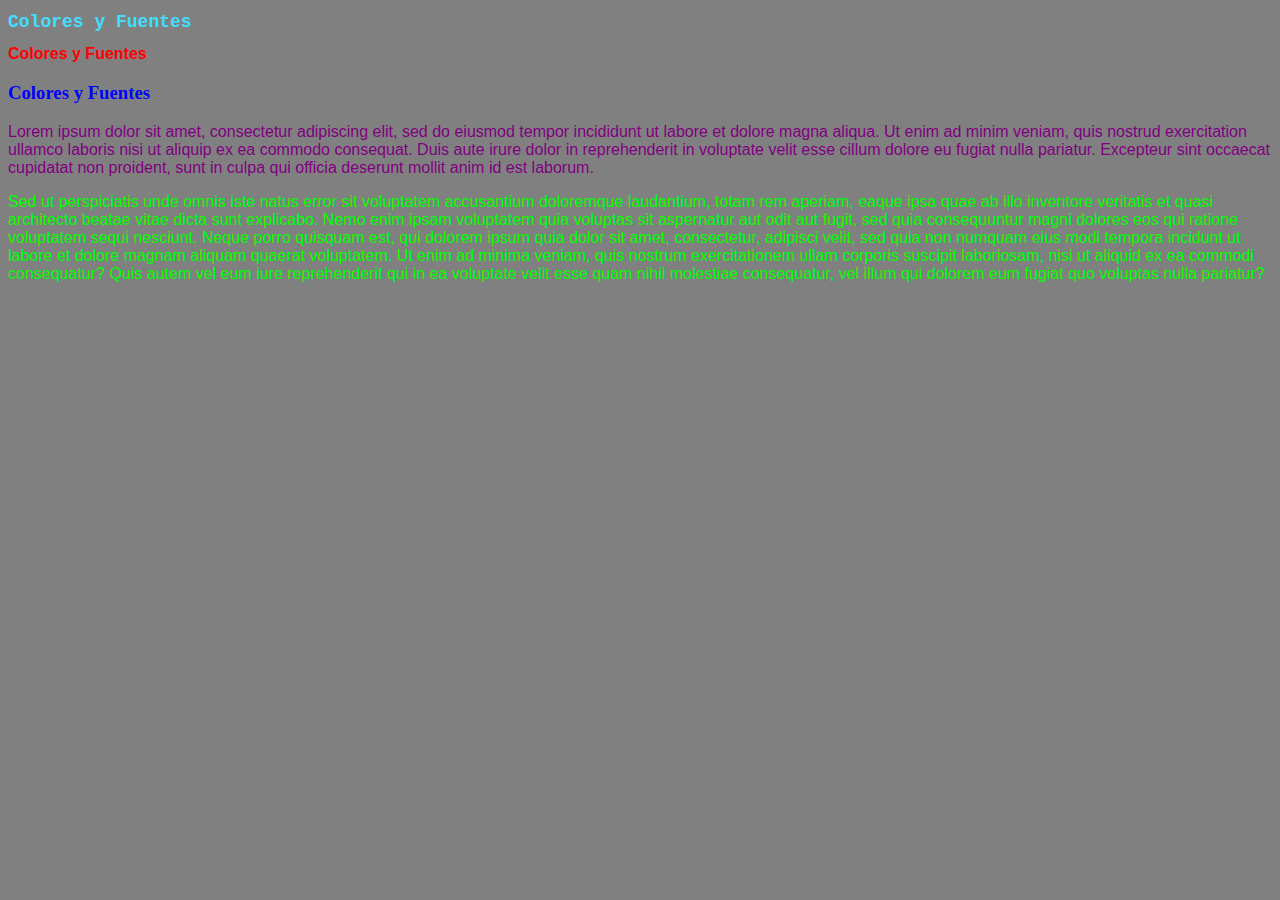
<file: Coloresyfuentes.html>
<!DOCTYPE html>

<head>
	<style type="text/css">
		h1{
			color:#4df;
			font-family: 'Courier New', Courier, monospace;
			font-size: large;
		}
		h2{
			color: red;
			font-family: 'Franklin Gothic Medium', 'Arial Narrow', Arial, sans-serif;
			font-size: medium;
		}
		h3{ 
			color: blue;
			font-family: 'Times New Roman', Times, serif;
		}
		p{ 
			color:#0f0; 
			font-family: 'Lucida Sans', 'Lucida Sans Regular', 'Lucida Grande', 'Lucida Sans Unicode', Geneva, Verdana, sans-serif;
		}
		.macarron{
			color: purple;
			font-size: medium;
		}
		body{
			background-color: grey;
		}
	</style>
</head>
<body>
	<h1>Colores y Fuentes</h1>
	<h2>Colores y Fuentes</h2>
	<h3>Colores y Fuentes</h3>
 	
	<p class="macarron">Lorem ipsum dolor sit amet, consectetur adipiscing elit, sed do eiusmod tempor incididunt ut labore et dolore magna aliqua. Ut enim ad minim veniam, quis nostrud exercitation ullamco laboris nisi ut aliquip ex ea commodo consequat. Duis aute irure dolor in reprehenderit in voluptate velit esse cillum dolore eu fugiat nulla pariatur. Excepteur sint occaecat cupidatat non proident, sunt in culpa qui officia deserunt mollit anim id est laborum.</p>
	
	<p>Sed ut perspiciatis unde omnis iste natus error sit voluptatem accusantium doloremque laudantium, totam rem aperiam, eaque ipsa quae ab illo inventore veritatis et quasi architecto beatae vitae dicta sunt explicabo. Nemo enim ipsam voluptatem quia voluptas sit aspernatur aut odit aut fugit, sed quia consequuntur magni dolores eos qui ratione voluptatem sequi nesciunt. Neque porro quisquam est, qui dolorem ipsum quia dolor sit amet, consectetur, adipisci velit, sed quia non numquam eius modi tempora incidunt ut labore et dolore magnam aliquam quaerat voluptatem. Ut enim ad minima veniam, quis nostrum exercitationem ullam corporis suscipit laboriosam, nisi ut aliquid ex ea commodi consequatur? Quis autem vel eum iure reprehenderit qui in ea voluptate velit esse quam nihil molestiae consequatur, vel illum qui dolorem eum fugiat quo voluptas nulla pariatur?</p>
<body>
</file>
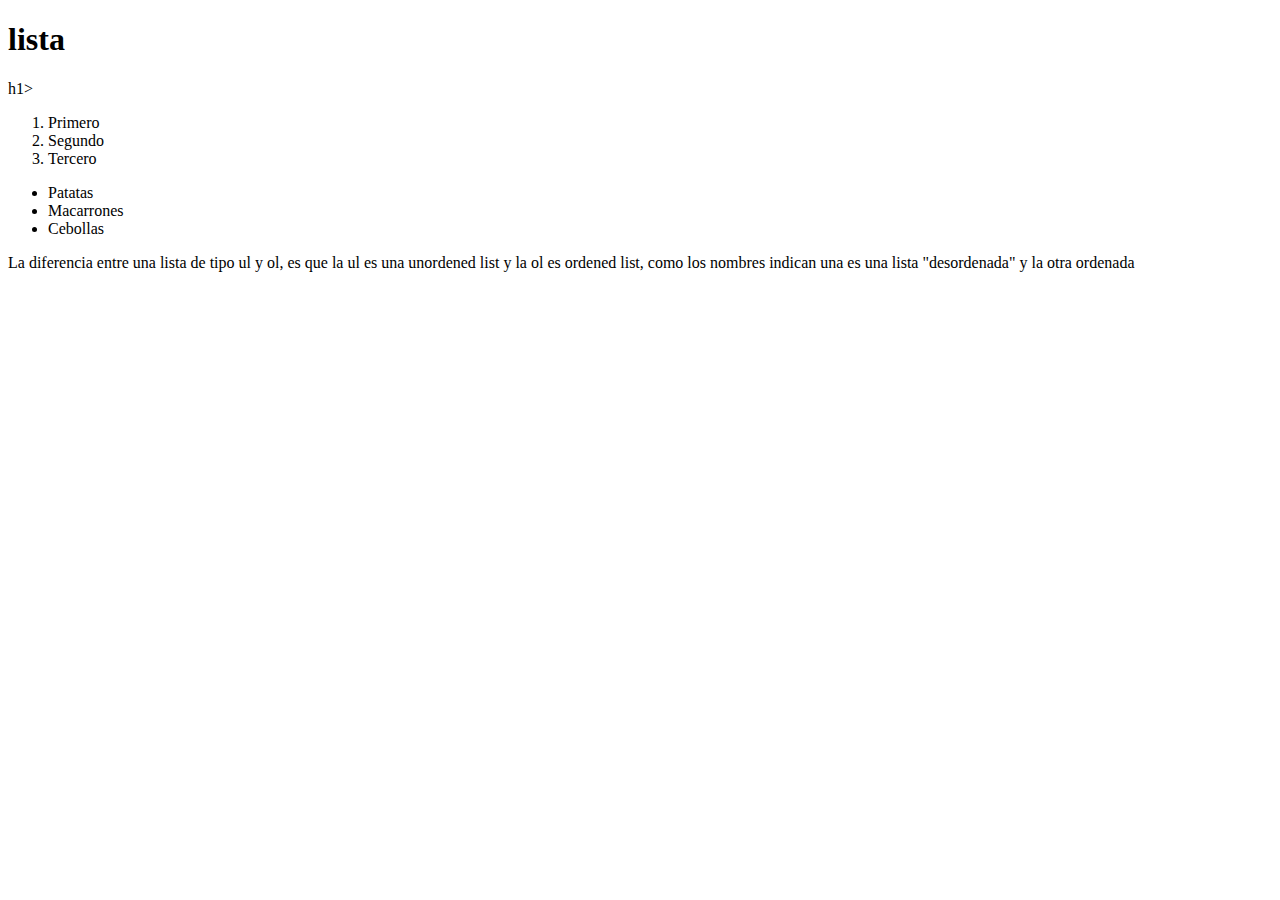
<file: lista.html>
<!DOCTYPE html>
<head>
</head>
<body>
  <h1>lista</h1>h1>
  <ol>
    <li>Primero</li>
    <li>Segundo</li>
    <li>Tercero</li>
  </ol>
  <ul>
    <li>Patatas</li>
    <li>Macarrones</li>
    <li>Cebollas</li>
  </ul>
  <p>La diferencia entre una lista de tipo ul y ol, es que la ul es una unordened list y la ol es ordened list, como los nombres indican una es una lista "desordenada" y la otra ordenada</p>
<body>
</file>
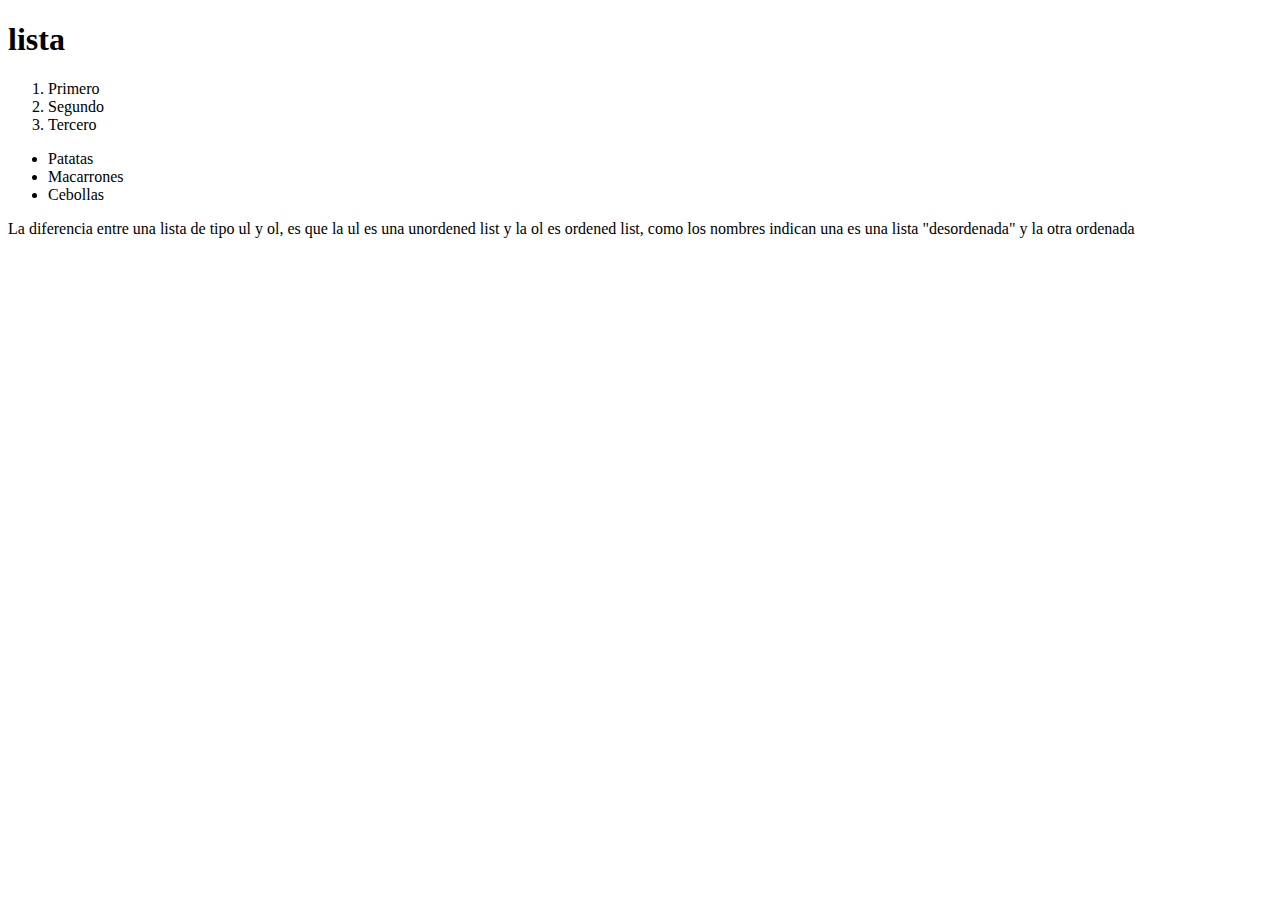
<file: listas.html>
<!DOCTYPE html>
<head>
</head>
<body>
  <h1>lista</h1>
  <ol>
    <li>Primero</li>
    <li>Segundo</li>
    <li>Tercero</li>
  </ol>
  <ul>
    <li>Patatas</li>
    <li>Macarrones</li>
    <li>Cebollas</li>
  </ul>
  <p>La diferencia entre una lista de tipo ul y ol, es que la ul es una unordened list y la ol es ordened list, como los nombres indican una es una lista "desordenada" y la otra ordenada</p>
<body>
</file>
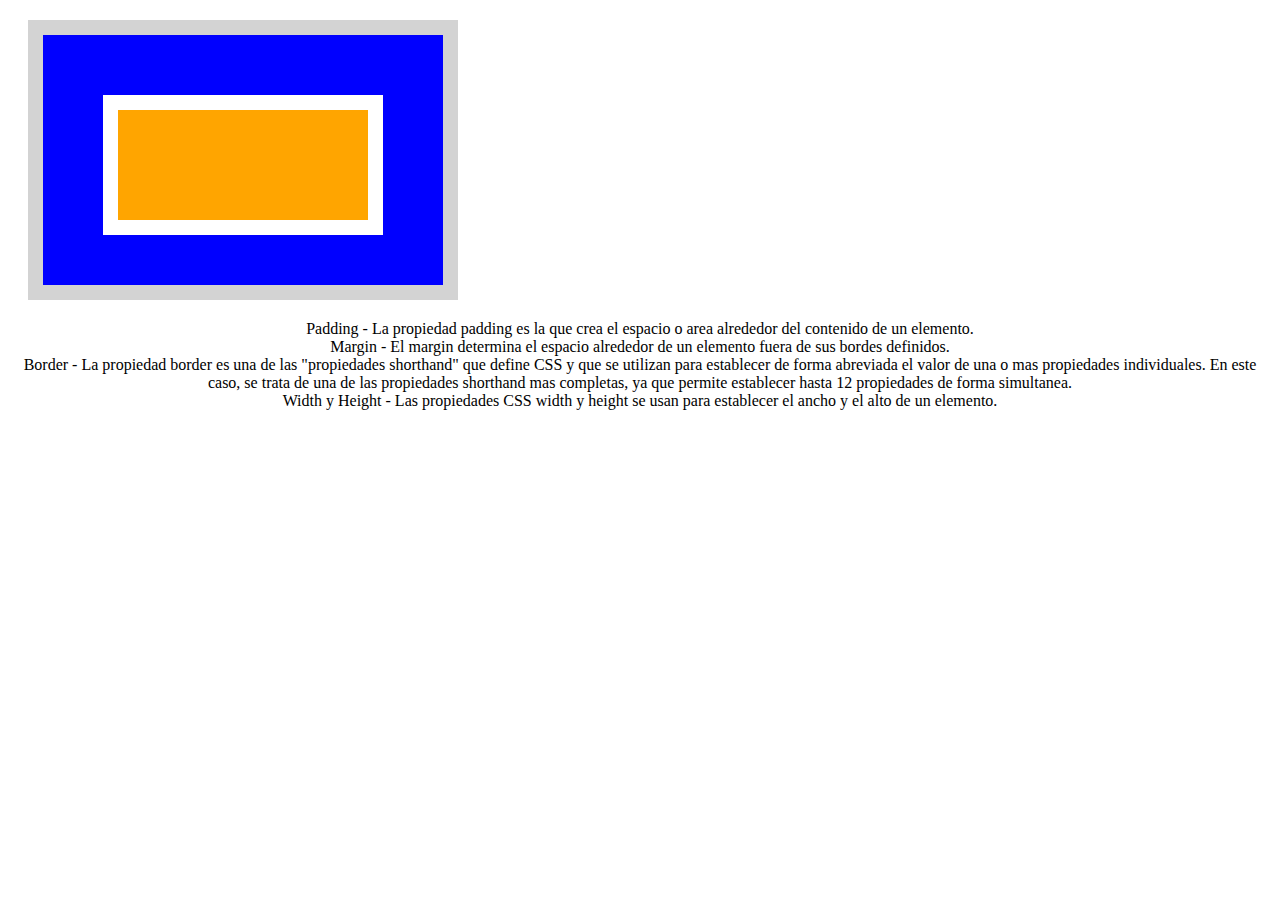
<file: padding.html>
<!DOCTYPE html>
<head>
    <style>
        body { 
            text-align: center; 
        } 
        .papado {
            background-color: blue;
            width: 300px;
            height: 150px;
            border: 15px solid lightgray;
            padding: 50px;
            margin: 20px;
        }
        .mitado {
            background-color: orange;
            width: 150px;
            height: 10px;
            border: 15px solid white;
            padding: 50px;
            margin: 10px;
        }
    </style>
</head>
<body>
    <div class="papado">
        <div class="mitado">
            
        </div>
    </div>

    <p> Padding - La propiedad padding es la que crea el espacio o area alrededor del contenido de un elemento. <br> 
        Margin - El margin determina el espacio alrededor de un elemento fuera de sus bordes definidos. <br>
        Border - La propiedad border es una de las "propiedades shorthand" que define CSS y que se utilizan para establecer de forma abreviada el valor de una o mas propiedades individuales. En este caso, se trata de una de las propiedades shorthand mas completas, ya que permite establecer hasta 12 propiedades de forma simultanea. <br>
        Width y Height - Las propiedades CSS width y height se usan para establecer el ancho y el alto de un elemento. <br>
    </p>

<body>
</file>
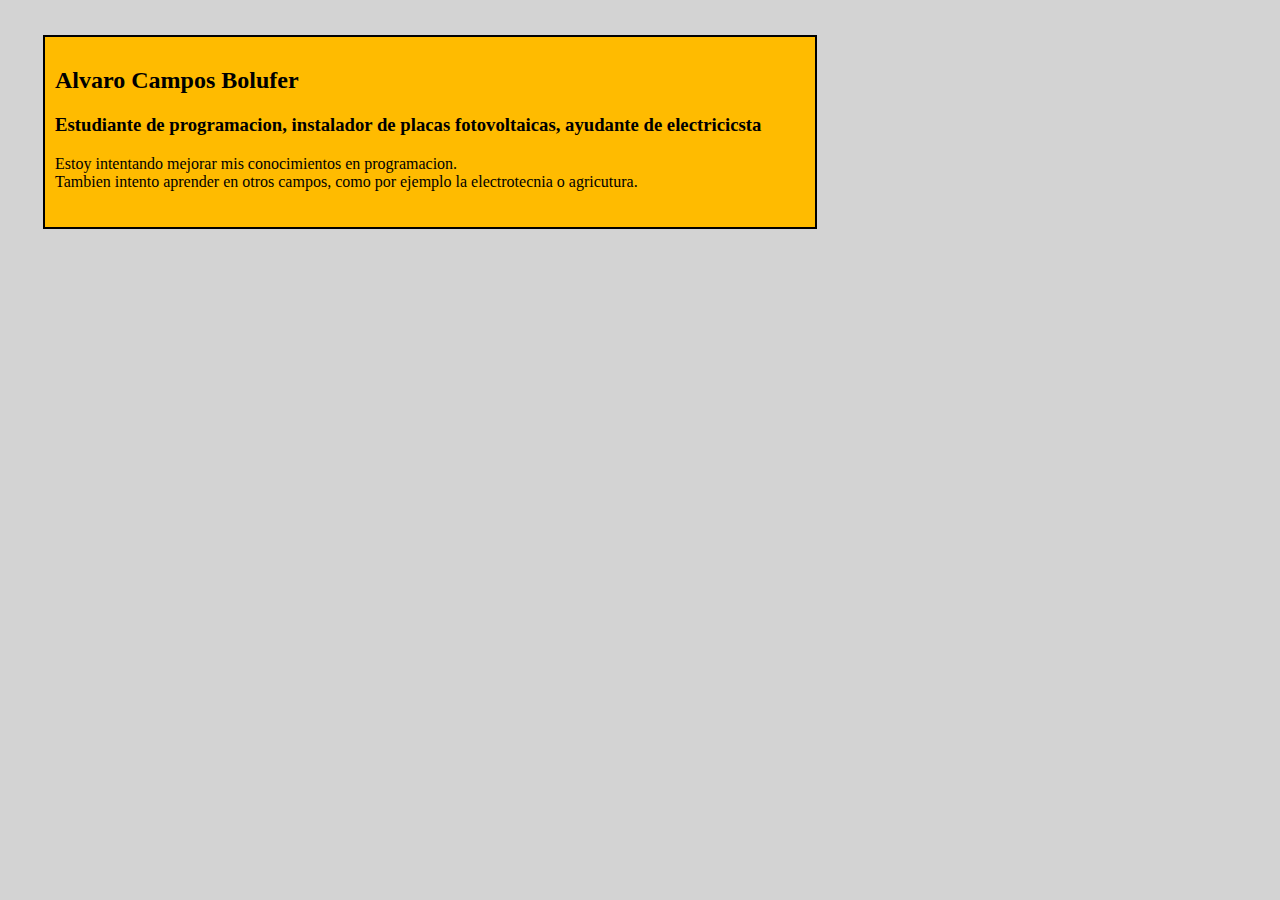
<file: tarjetapresentacion.html>
<!DOCTYPE html>
<head>
    <link rel="stylesheet" href="style.css">
</head>
<body>
	<div class="tarjeta">
        <h2>Alvaro Campos Bolufer</h2>
        <h3>Estudiante de programacion, instalador de placas fotovoltaicas, ayudante de electricicsta</h3>
        <p>Estoy intentando mejorar mis conocimientos en programacion. <br>Tambien intento aprender en otros campos, como por ejemplo la electrotecnia o agricutura.</p>
      </div>
<body>
</file>
<file: style.css>
body{
    background: lightgrey;
}
.tarjeta{
    background: rgb(255, 187, 0);
    margin: 35px;
    padding: 10px;
    border: 2px solid black;
    width: 750px;
    height: 170px;
}
</file>
